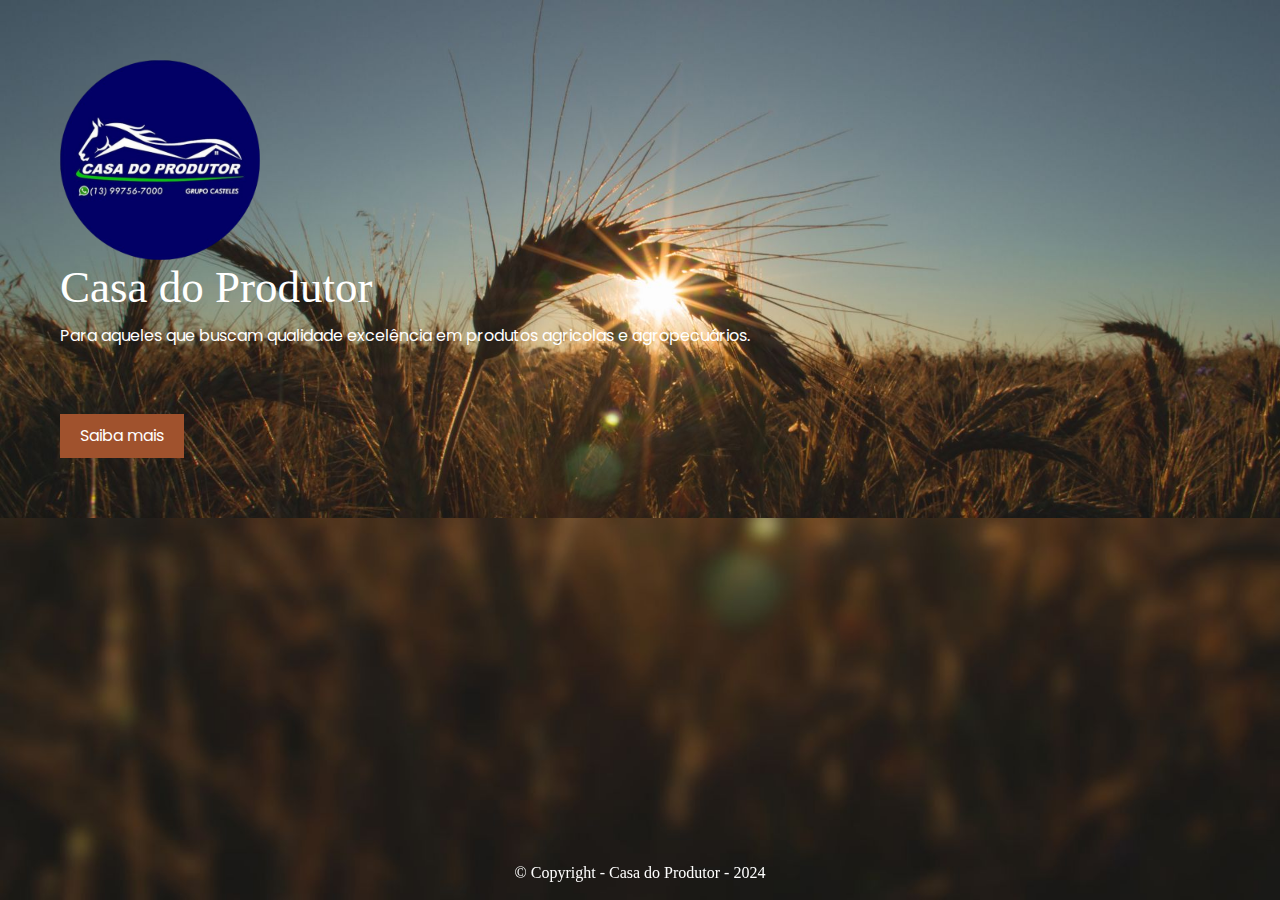
<file: index.html>
<!DOCTYPE html>
<html lang="pt-BR">
<head>
  <meta charset="UTF-8">
  <meta name="viewport" content="width=device-width, initial-scale=1.0">
  <title>Casa do Produtor - Copyright</title>
  <link rel="stylesheet" href="css/bootstrap.min.css">
  <link rel="stylesheet" href="css/style.css">
  <link rel="website icon" type="png" href="imagens/logo.png">
</head>
<body>
  
  <div class="background-container">

  <section class="logo">
    <div>
    <img src="imagens/logo.png" alt="logo" style="max-width: 200px;">
    <h1>Casa do Produtor</h1>
    <p>Para aqueles que buscam qualidade excelência em produtos agricolas e agropecuários.</p>
    <a href="sobre.html"><button>Saiba mais</button></a>
    </div>
  </section>
  </div>

  <footer class="inicio">
    <p>© Copyright - Casa do Produtor - 2024</p>
  </footer>

  <script type="text/javascript" src="javascript/bootstrap.bundle.min.js"></script> 
  <script type="text/javascript" src="javascript/code.js"></script> 
</body>
</html>
</file>
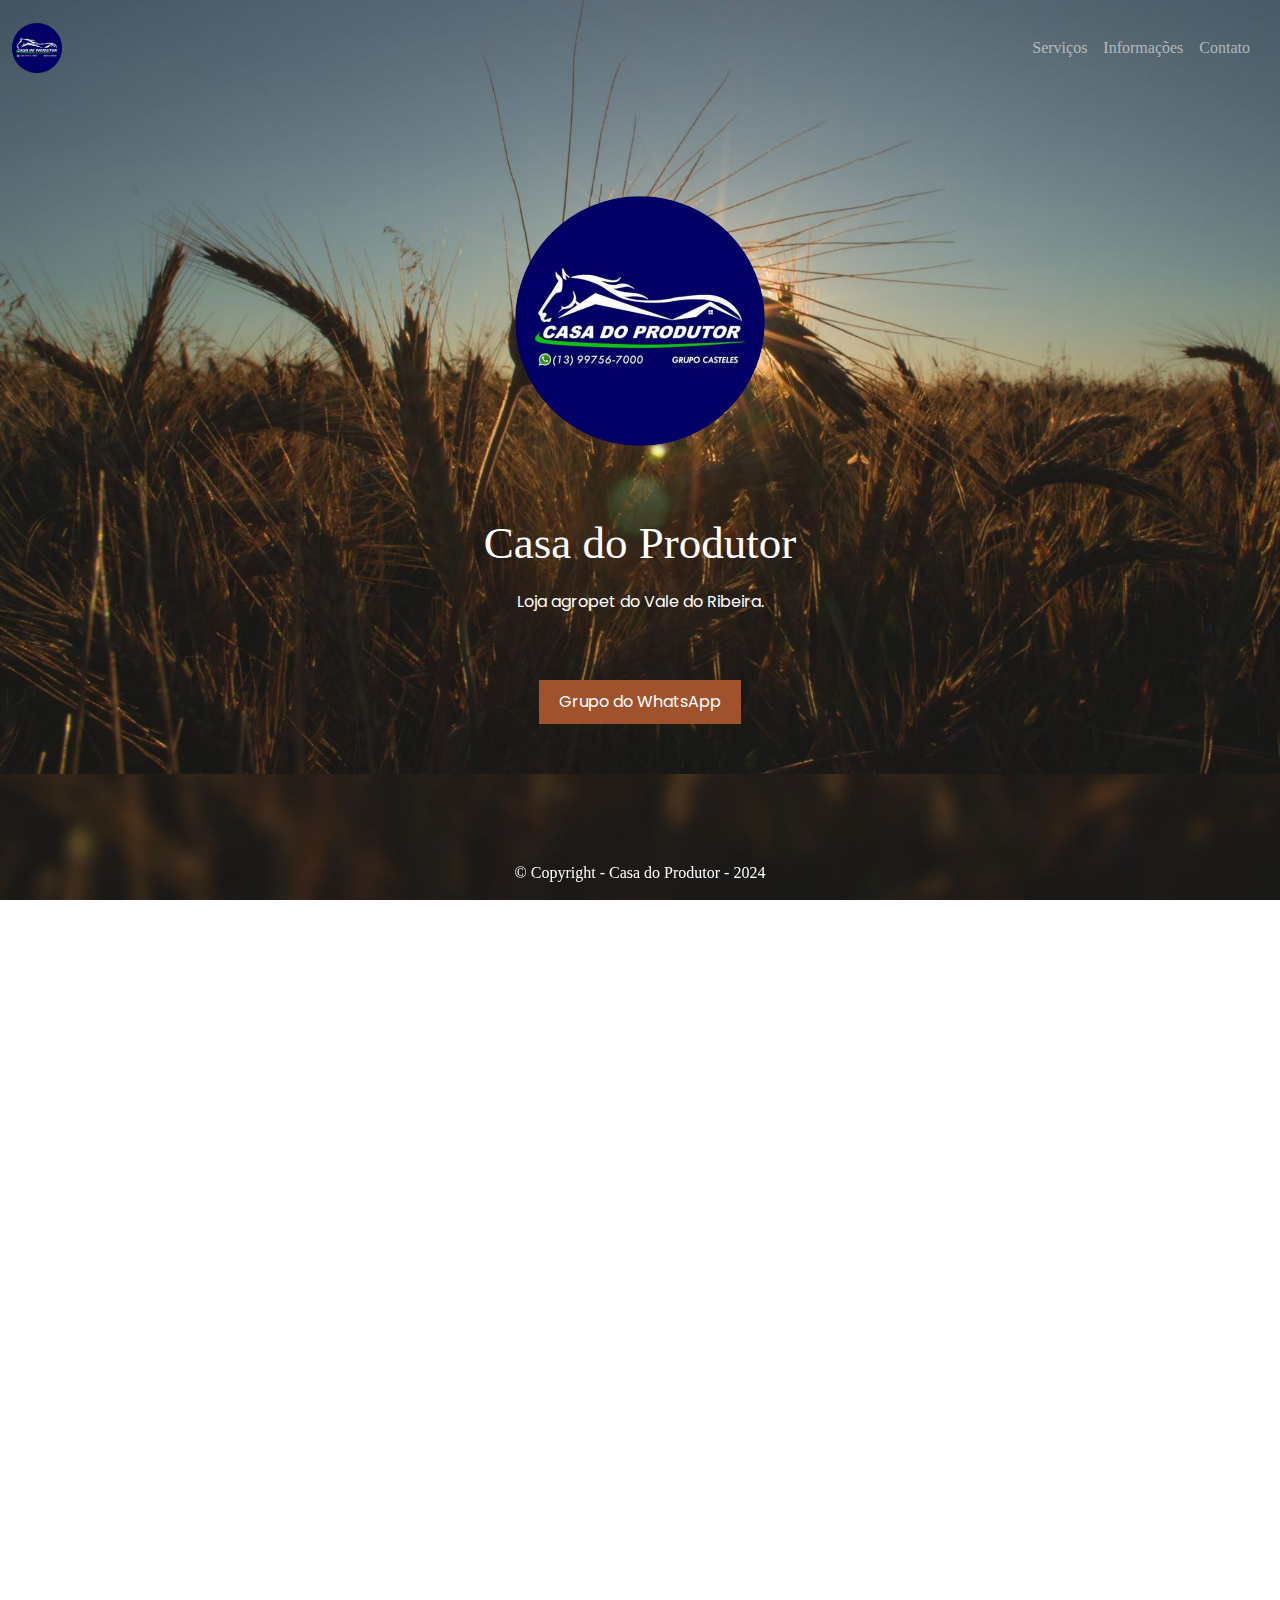
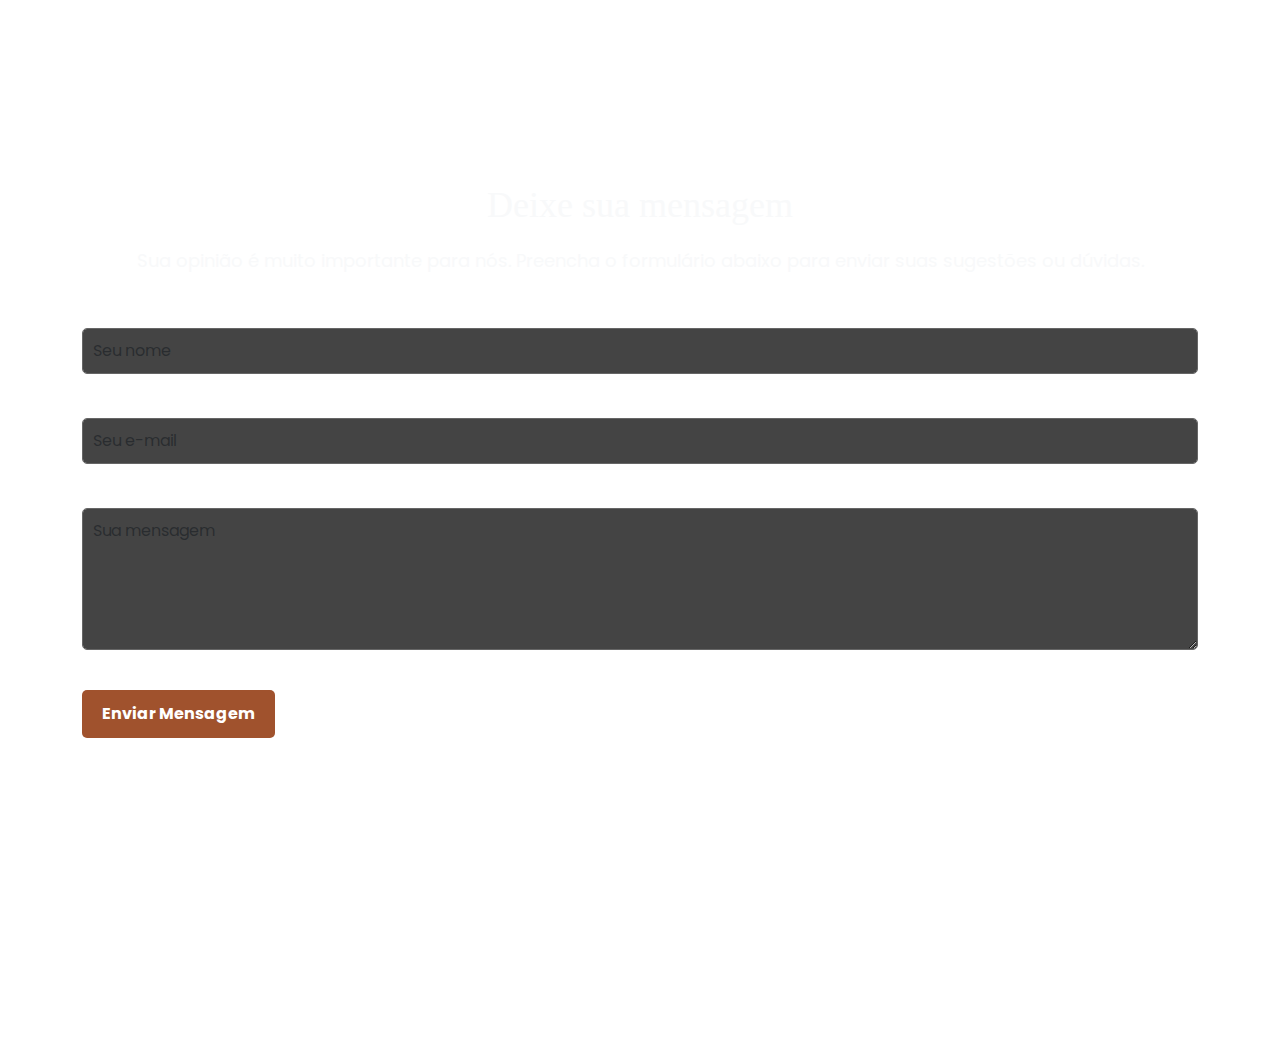
<file: sobre.html>
<!DOCTYPE html>
<html lang="pt-BR">

<head>
  <meta charset="UTF-8">
  <meta name="viewport" content="width=device-width, initial-scale=1.0">
  <title>Casa Produtor - Copyright</title>
  <link rel="stylesheet" href="css/bootstrap.min.css">
  <link rel="stylesheet" href="css/style.css">
  <link rel="icon" type="image/png" href="imagens/logo.png">
</head>

<body>
  <div class="background-container">
    <header>
      <!-- Menu com Hamburger -->
      <nav class="navbar navbar-expand-lg navbar-dark">
        <div class="container-fluid">
          <a class="navbar-brand" href="#"><img src="imagens/logo.png" alt="Casa do Produtor" class="perfil" style="width: 50px;"></a>
          <button class="navbar-toggler" type="button" data-bs-toggle="collapse" data-bs-target="#navbarNav" aria-controls="navbarNav" aria-expanded="false" aria-label="Toggle navigation">
            <span class="navbar-toggler-icon"></span>
          </button>
          <div class="collapse navbar-collapse" id="navbarNav">
            <ul class="navbar-nav ms-auto">
              <li class="nav-item">
                <a class="nav-link" href="#servicos">Serviços</a>
              </li>
              <li class="nav-item">
                <a class="nav-link" href="#sobre">Informações</a>
              </li>
              <li class="nav-item">
                <a class="nav-link" href="#contato">Contato</a>
              </li>
            </ul>
          </div>
        </div>
      </nav>
    </header>

    <section class="intro">
      <div>
        <img src="imagens/logo.png" alt="Casa do Produtor" class="perfil">
        <h1>Casa do Produtor</h1>
        <p>Loja agropet do Vale do Ribeira.</p>
        <a class="mb-4" href="https://chat.whatsapp.com/E5S4lPrRYJoLTbfH8UtQem"><button>Grupo do WhatsApp</button></a>
      </div>
    </section>
  </div>

  <section class="servicos" id="servicos">
    <div>
      <img src="imagens/pet.png" alt="Ícone Pet">
      <h3>Pet</h3>
    </div>
    <div>
      <img src="imagens/agro.png" alt="Ícone Agricultura">
      <h3>Agricultura</h3>
    </div>
    <div>
      <img src="imagens/pecuaria.png" alt="Ícone Pecuária">
      <h3>Pecuária</h3>
    </div>
  </section>

  <section class="sobre" id="sobre">
    <p align="left">
      A <strong>Casa do Produtor®</strong> é uma loja dedicada ao atendimento agradável para aqueles que buscam qualidade, confiança e excelência em produtos. Fundada em 2024, nossa missão é oferecer qualidade e praticidade aos consumidores.
    </p>
    <p>Compromisso com a qualidade dos produtos,</p>
    <p>respeito ao meio ambiente e sustentabilidade,</p>
    <p>atendimento amigável,</p>
    <p>constante renovação em artigos de venda.</p>
    <div align="left">
      <ul>
        <li><strong>Ética:</strong> Atuamos de maneira ética e responsável em todas as nossas ações.</li>
        <li><strong>Responsabilidade Social:</strong> Contribuímos para o desenvolvimento da comunidade e do setor agrícola.</li>
        <li><strong>Excelência:</strong> Buscamos sempre a excelência no atendimento e na qualidade dos nossos produtos.</li>
        <li><strong>Inovação:</strong> Investimos constantemente em inovação para oferecer aos nossos clientes.</li>
      </ul>
    </div>
  </section>

  <section class="feedback" id="contato">
    <div class="container">
      <h3 class="text-center text-light">Deixe sua mensagem</h3>
      <p class="text-center text-light">Sua opinião é muito importante para nós. Preencha o formulário abaixo para enviar suas sugestões ou dúvidas.</p>
      
      <!-- Formulário de Feedback -->
      <form id="feedbackForm">
        <div class="form-group">
          <label for="nome">Nome</label>
          <input type="text" id="nome" name="nome" class="form-control" placeholder="Seu nome" required>
        </div>
        
        <div class="form-group">
          <label for="email">Email</label>
          <input type="email" id="email" name="email" class="form-control" placeholder="Seu e-mail" required>
        </div>
        
        <div class="form-group">
          <label for="mensagem">Mensagem</label>
          <textarea id="mensagem" name="mensagem" class="form-control" rows="5" placeholder="Sua mensagem" required></textarea>
        </div>
        
        <button type="submit" class="btn btn-primary">Enviar Mensagem</button>
      </form>
    </div>
  </section>

  <section class="contato">
    <div>
      <h4>Nossas redes sociais</h4>
      <a href="https://wa.me/13997567000">
        <img src="imagens/whatsapp.png" alt="WhatsApp">
      </a>
      <a href="mailto:agro.casteles@hotmail.com?subject=Assunto&body=Mensagem">
        <img src="imagens/email.png" alt="Email">
      </a>
      <a href="https://www.instagram.com/casadoprodutor7b/">
        <img src="imagens/instagram.png" alt="Instagram">
      </a>
      <a href="tel:+5513997567000">
        <img src="imagens/telefone.png" alt="Telefone">
      </a>
      <a href="https://www.facebook.com/share/18gSMvSqzn/">
        <img src="imagens/face.png" alt="Facebook">
      </a>
    </div>
  </section>

  <footer>
    <p>© Copyright - Casa do Produtor - 2024</p>
  </footer>

  <script type="text/javascript" src="javascript/bootstrap.bundle.min.js"></script>
  <script type="text/javascript" src="javascript/code.js"></script>  
</body>

</html>
</file>
<file: css/style.css>
@import url('https://fonts.googleapis.com/css2?family=Poppins:wght@300&display=swap');

body {
  font-family: 'Poppins', sans-serif;
  margin: 0;
  padding: 0;
  background-image: url(../imagens/fundo.jpg);
  background-repeat: no-repeat;
  background-size: cover;
  background-attachment: fixed;
  color: white;
}

/* Impede o overflow horizontal da página */
body {
  overflow-x: hidden; /* Oculta qualquer conteúdo que ultrapasse a largura da tela */
}

/* Garante que os elementos internos se ajustem corretamente */
* {
  box-sizing: border-box; /* Garante que a largura dos elementos não ultrapasse a tela */
  margin: 0;
  padding: 0;
}

img, video, iframe {
  max-width: 100%; /* Garante que imagens e outros elementos multimídia se ajustem à tela */
  height: auto; /* Mantém a proporção das imagens */
}

/* Certifique-se de que os containers não ultrapassem a largura da tela */
.container, .background-container, .navbar, .swiper-container, .servicos, .sobre {
  width: 100%; /* Força a largura de elementos a não ultrapassarem a tela */
  overflow: hidden; /* Garante que não haja rolagem indesejada */
}


header {
  padding: 10px 0;
  width: 100%;
  top: 0;
  z-index: 0;
}

.background-container {
  background-image: url(../imagens/navbar.jpg);
  background-repeat: no-repeat;
  background-size: cover;
}

nav ul {
  font-family: "Playwrite FR Trad Guides", serif;
  transition: transform 0.5s;
  list-style: none;
  display: flex;
  justify-content: space-around;
  padding: 10px;
}

nav ul li:hover {
  transform: scale(1.3);
}

nav ul li a {
  color: white;
  text-decoration: none;
  font-weight: bold;
}

.intro img {
  width: 400px;
  height: 400px;
  border-radius: 50%;
  flex-shrink: 0; /* Evita que a imagem diminua */
}

.intro {
  text-align: center;
  padding: 50px 10px;
}

.intro .perfil {
  border-radius: 50%;
  width: 250px;
  height: 250px;
  margin: 50px;
}

.intro h1 {
  font-family: "Playwrite FR Trad Guides", serif;
  font-weight: 300;
  font-size: 45px;
  font-style: normal;
  margin: 20px;
}

.intro button {
  transition: transform 0.3s;
  background: #A0522D;
  color: white;
  padding: 10px 20px;
  border: none;
  cursor: pointer;
  margin-top: 50px;
}

.intro button:hover {
  transform: scale(1.3);
}

.servicos {
  display: flex;
  justify-content: space-around;
  align-items: center;
  gap: 30px;
  padding: 20px;
  padding-top: 150px;
  padding-bottom: 60px;
  text-align: justify;
}

.servicos h3 {
  display: flex;
  justify-content: center;
  gap: 10px;
  align-items: center;
  margin: 10px 0;
}

.servicos div {
  max-width: 200px;
  justify-content: center;
  text-align: center;
}

.servicos img {
  transition: transform 0.3s;
  width: 65px;
}

.servicos img:hover {
  transform: scale(1.3);
}

.sobre {
  margin-top: 60px;
  margin-bottom: 90px;
  padding: 50px;
  text-align: center;
}

.sobre p {
  margin-bottom: 25px;
}

.sobre h3 {
  font-family: "Playwrite FR Trad Guides", serif;
  font-weight: 200;
  font-style: normal;
  margin: 5px 0;
  margin-bottom: 20px;
  margin-top: 20px;
}

.contato {
  display: flex;
  justify-content: center;
  gap: 15px;
  align-items: center;
  margin: 50px 0;
}

.contato a {
  text-decoration: none;
}

.contato div {
  margin-bottom: 50px;
  text-align: center;
}

.contato img {
  width: 45px;
  height: 45px;
  margin: 10px;
  justify-content: space-around;
  transition: transform 0.3s;
}

.contato img:hover {
  transform: scale(1.4);
}

footer {
  font-family: "Playwrite FR Trad Guides", serif;
  margin-top: 75px;
  text-align: center;
  position: fixed;
  bottom: 0;
  width: 100%;
  padding: 15px 0;
  color: white;
}

footer .social a {
  margin: 0 10px;
  color: white;
  text-decoration: none;
}

footer .social a:hover {
  text-decoration: none;
}

footer p {
  margin: 0;
  font-size: 16px;
}

.logo img {
  text-align: center;
  border: none;
}

.logo {
  text-align: left;
  padding: 60px;
  display: flex;
  align-items: center;
  justify-content: space-between;
  gap: 30px;
}

.logo h1 {
  font-family: "Playwrite FR Trad Guides", serif;
  font-weight: 300;
  font-size: 45px;
  font-style: normal;
  margin-bottom: 10px;
}

.logo .perfil {
  width: 128px;
  height: 128px;
  margin: 69px;
}

.logo button {
  transition: transform 0.3s;
  padding: 10px 20px;
  border: none;
  background: #A0522D;
  color: white;
  font-size: 1rem;
  cursor: pointer;
  margin-top: 50px;
}

.logo button:hover {
  transform: scale(1.3);
}

.feedback {
  padding: 50px 20px;
  margin-top: 60px;
}

.feedback h3 {
  font-family: "Playwrite FR Trad Guides", serif;
  font-size: 36px;
  font-weight: 300;
  color: white;
  margin-bottom: 20px;
}

.feedback p {
  font-size: 18px;
  color: white;
  margin-bottom: 30px;
}

.feedback .form-group {
  margin-bottom: 20px;
}

.feedback label {
  color: white;
  font-size: 16px;
  font-weight: bold;
}

.feedback .form-control {
  background-color: #444;
  color: white;
  border: 1px solid #666;
  border-radius: 5px;
  padding: 10px;
  width: 100%;
}

.feedback .form-control:focus {
  border-color: #A0522D;
  background-color: #555;
}

.feedback button {
  background-color: #A0522D;
  color: white;
  border: none;
  padding: 12px 20px;
  font-size: 16px;
  font-weight: bold;
  cursor: pointer;
  border-radius: 5px;
  margin-top: 20px;
}

.feedback button:hover {
  background-color: #A0522D;
  transform: scale(1.05);
}

/* Media Queries para Responsividade */
@media (max-width: 768px) {
  .intro img {
    width: 200px;
    height: 200px;
  }

  .intro h1 {
    font-size: 30px;
  }

  .servicos {
    flex-direction: column;
    align-items: center;
  }

  .servicos div {
    margin: 10px 0;
  }

  .logo {
    flex-direction: column;
    padding: 30px;
  }

  .logo h1 {
    font-size: 32px;
  }

  .feedback h3 {
    font-size: 28px;
  }

  .feedback p {
    font-size: 16px;
  }

  footer {
    padding: 10px 0;
  }
}

@media (max-width: 480px) {
  .intro h1 {
    font-size: 24px;
  }

  .feedback h3 {
    font-size: 24px;
  }

  .feedback p {
    font-size: 14px;
  }

  .servicos h3 {
    font-size: 20px;
  }

  .logo h1 {
    font-size: 28px;
  }
}
</file>
